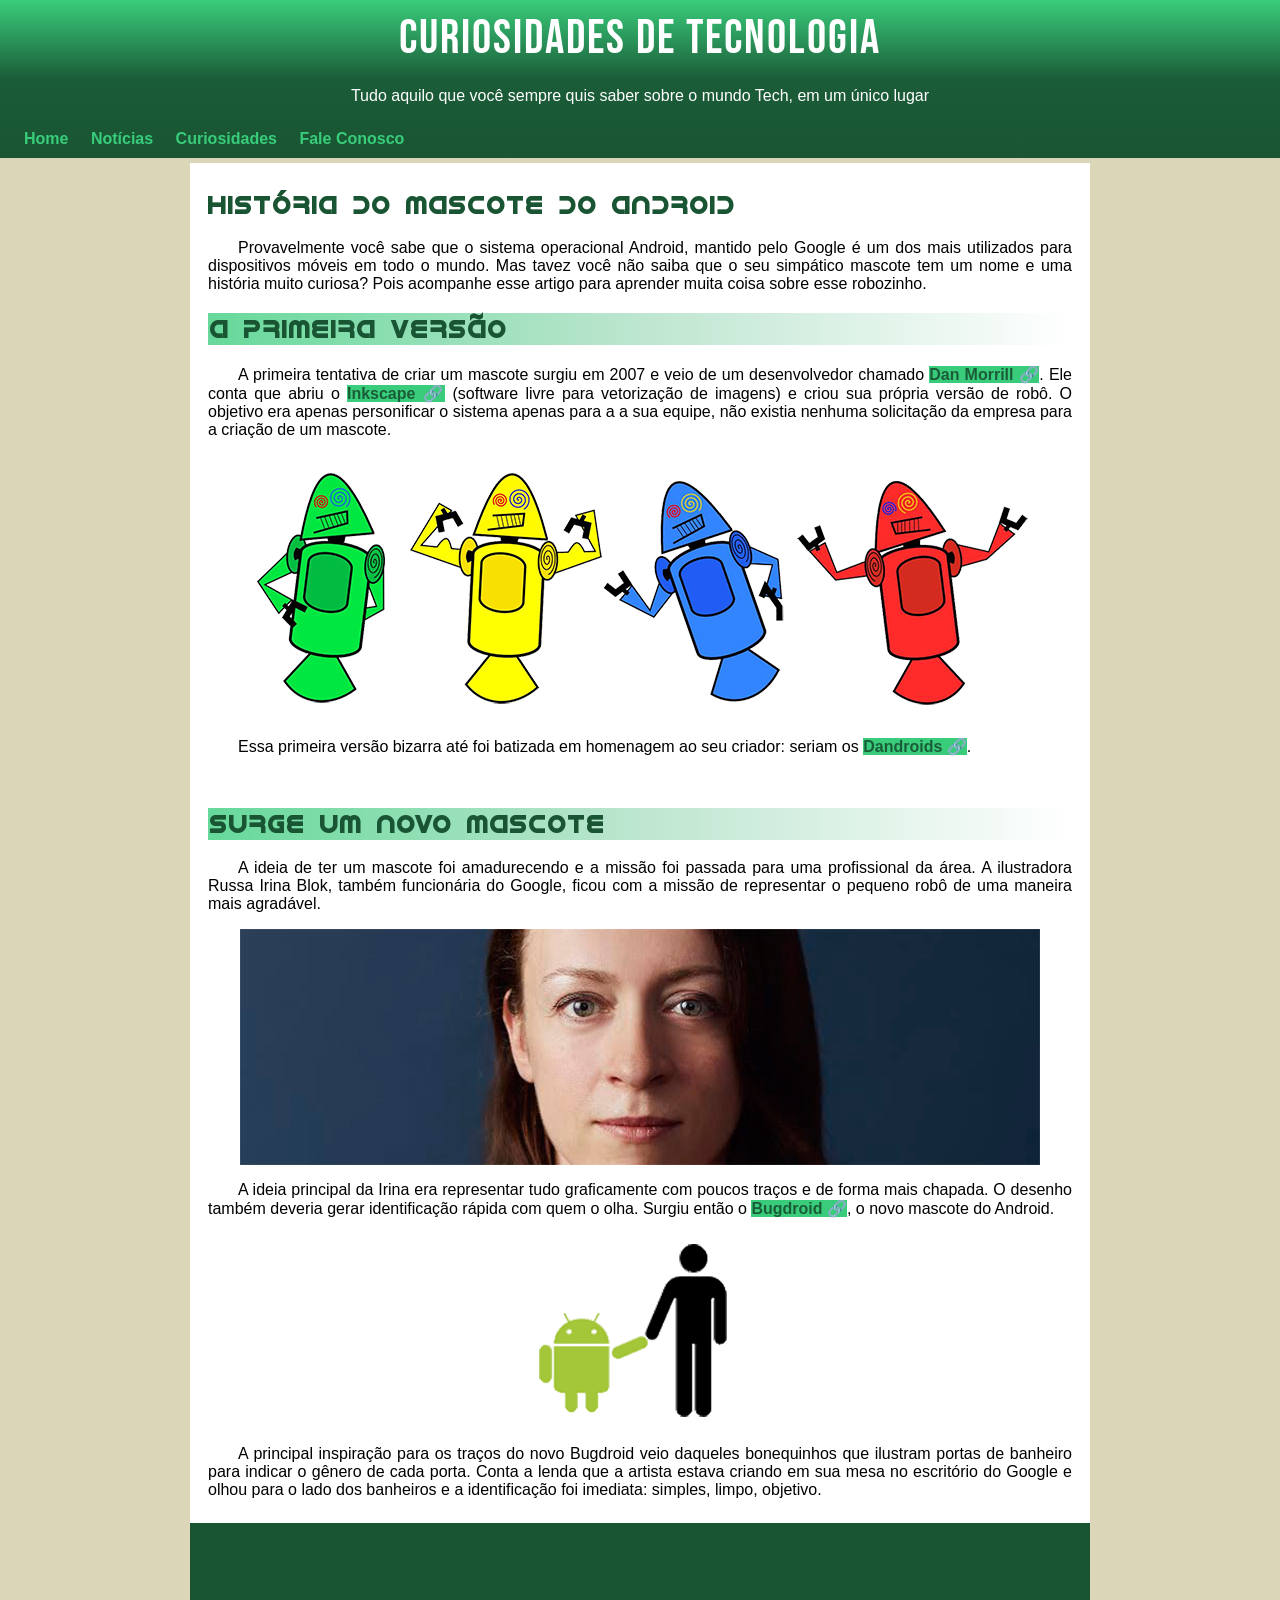
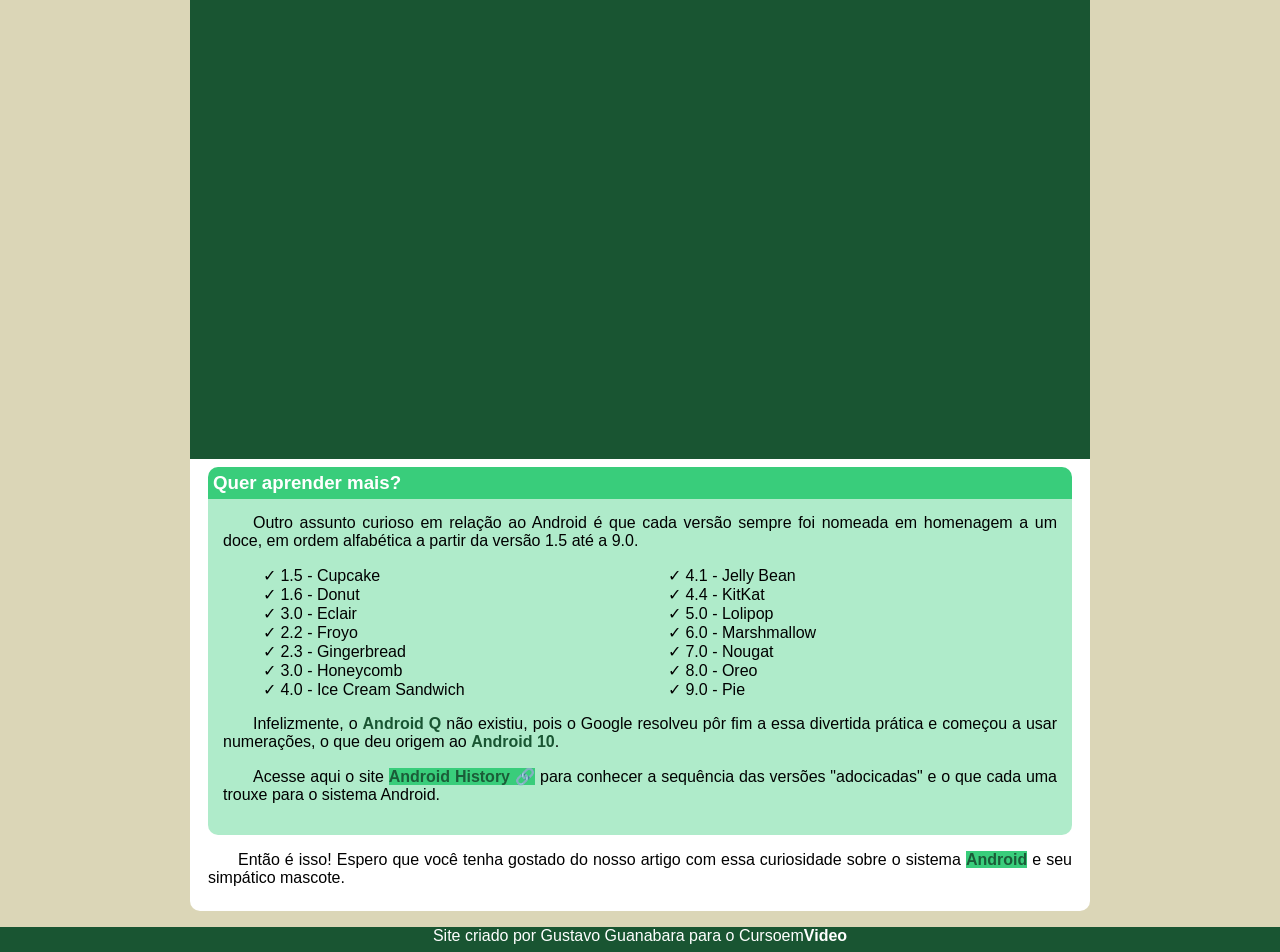
<file: exercicios/d010/index.html>
<!doctype html>
<html lang="pt-br">
  <head>
    <meta charset="UTF-8" />
    <meta name="viewport" content="width=device-width, initial-scale=1.0" />
    <link rel="stylesheet" href="style.css">
    <link rel="shortcut icon" href="imagens/favicon.ico" type="image/x-icon">
    <title>Document</title>
  </head>
  <body>
    <header>                            
      <h1>Curiosidades de Tecnologia</h1>
      <p>
        Tudo aquilo que você sempre quis saber sobre o mundo Tech, em um único
        lugar
      </p>
      <nav>
        <a href="#">Home</a>
        <a href="#">Notícias</a>
        <a href="#">Curiosidades</a>
        <a href="#">Fale Conosco</a>
      </nav>
    </header>
    <main>
      <section>
        <h1 class="droidtitleh1">História do Mascote do Android</h1>
        <p class="textp">
          Provavelmente você sabe que o sistema operacional Android, mantido
          pelo Google é um dos mais utilizados para dispositivos móveis em todo
          o mundo. Mas tavez você não saiba que o seu simpático mascote tem um
          nome e uma história muito curiosa? Pois acompanhe esse artigo para
          aprender muita coisa sobre esse robozinho.
        </p>
        <article>
          <h2 class="droidtitleh2">A primeira versão</h2>
          <p class="textp">
            A primeira tentativa de criar um mascote surgiu em 2007 e veio de um
            desenvolvedor chamado <a href="#" class="linkep">Dan Morrill &#x1F517</a>. Ele conta que
            abriu o <a href="#" class="linkep">Inkscape &#x1F517</a> (software livre para vetorização de
            imagens) e criou sua própria versão de robô. O objetivo era apenas
            personificar o sistema apenas para a a sua equipe, não existia
            nenhuma solicitação da empresa para a criação de um mascote.
          </p>
          <img src="imagens/dan-droids.png"/>
          <p class="textp">
            Essa primeira versão bizarra até foi batizada em homenagem ao seu
            criador: seriam os <a href="#" class="linkep">Dandroids &#x1F517</a>.
          </p>
        </article>
      </section>
      <section>
        <h2 class="droidtitleh2">Surge um novo mascote</h2>
        <p class="textp">
          A ideia de ter um mascote foi amadurecendo e a missão foi passada para
          uma profissional da área. A ilustradora Russa Irina Blok, também
          funcionária do Google, ficou com a missão de representar o pequeno
          robô de uma maneira mais agradável.
        </p>
        <img src="imagens/irina-blok.jpg" alt="irina-blok" />
        <p class="textp">
          A ideia principal da Irina era representar tudo graficamente com
          poucos traços e de forma mais chapada. O desenho também deveria gerar
          identificação rápida com quem o olha. Surgiu então o <a href="#" class="linkep">Bugdroid &#x1F517</a>, o novo
          mascote do Android.
        </p>
        <img src="imagens/bugdroid.png" />
        <p class="textp">A principal inspiração para os traços do novo Bugdroid veio daqueles bonequinhos que ilustram portas de banheiro para indicar o gênero de cada porta. Conta a lenda que a artista estava criando em sua mesa no escritório do Google e olhou para o lado dos banheiros e a identificação foi imediata: simples, limpo, objetivo.</p>
        </section>
        <section id="videofundo">
        <article class="videoback">
            <iframe src="https://www.youtube.com/embed/dXCCleAddEA?si=hdMT-s99WZ159Haa" allow="autoplay" class="video"></iframe>
        </article>
      </section>
      <section>
        <article>
        <h3>Quer aprender mais?</h3>
        </article>
        <article class="boxLista">
            <p class="textp">Outro assunto curioso em relação ao Android é que cada versão sempre foi nomeada em homenagem a um doce, em ordem alfabética a partir da versão 1.5 até a 9.0.</p>
            <aside>
                <ul>
                    <li>&#x2713 1.5 - Cupcake</li>
                    <li>&#x2713 1.6 - Donut</li>
                    <li>&#x2713 3.0 - Eclair</li>
                    <li>&#x2713 2.2 - Froyo</li>
                    <li>&#x2713 2.3 - Gingerbread</li>
                    <li>&#x2713 3.0 - Honeycomb</li>
                    <li>&#x2713 4.0 - Ice Cream Sandwich</li>
                    <li>&#x2713 4.1 - Jelly Bean</li>
                    <li>&#x2713 4.4 - KitKat</li>
                    <li>&#x2713 5.0 - Lolipop</li>
                    <li>&#x2713 6.0 - Marshmallow</li>
                    <li>&#x2713 7.0 - Nougat</li>
                    <li>&#x2713 8.0 - Oreo</li>
                    <li>&#x2713 9.0 - Pie</li>
                </ul>
            </aside>
            <p class="textp">Infelizmente, o <strong class="strongv">Android Q</strong> não existiu, pois o Google resolveu pôr fim a essa divertida prática e começou a usar numerações, o que deu origem ao <strong class="strongv">Android 10</strong>.</p>
            <p class="textp">Acesse aqui o site <a href="#" class="linkep">Android History &#x1F517</a> para conhecer a sequência das versões "adocicadas" e o que cada uma trouxe para o sistema Android.</p>
        </article>
        <p class="textp">Então é isso! Espero que você tenha gostado do nosso artigo com essa curiosidade sobre o sistema <a href="" class="linkep">Android</a> e seu simpático mascote.</p>
      </section>
    </main>
    <footer>
        <p>Site criado por Gustavo Guanabara para o Cursoem<strong>Video</strong></p>
    </footer>
  </body>
</html>
</file>
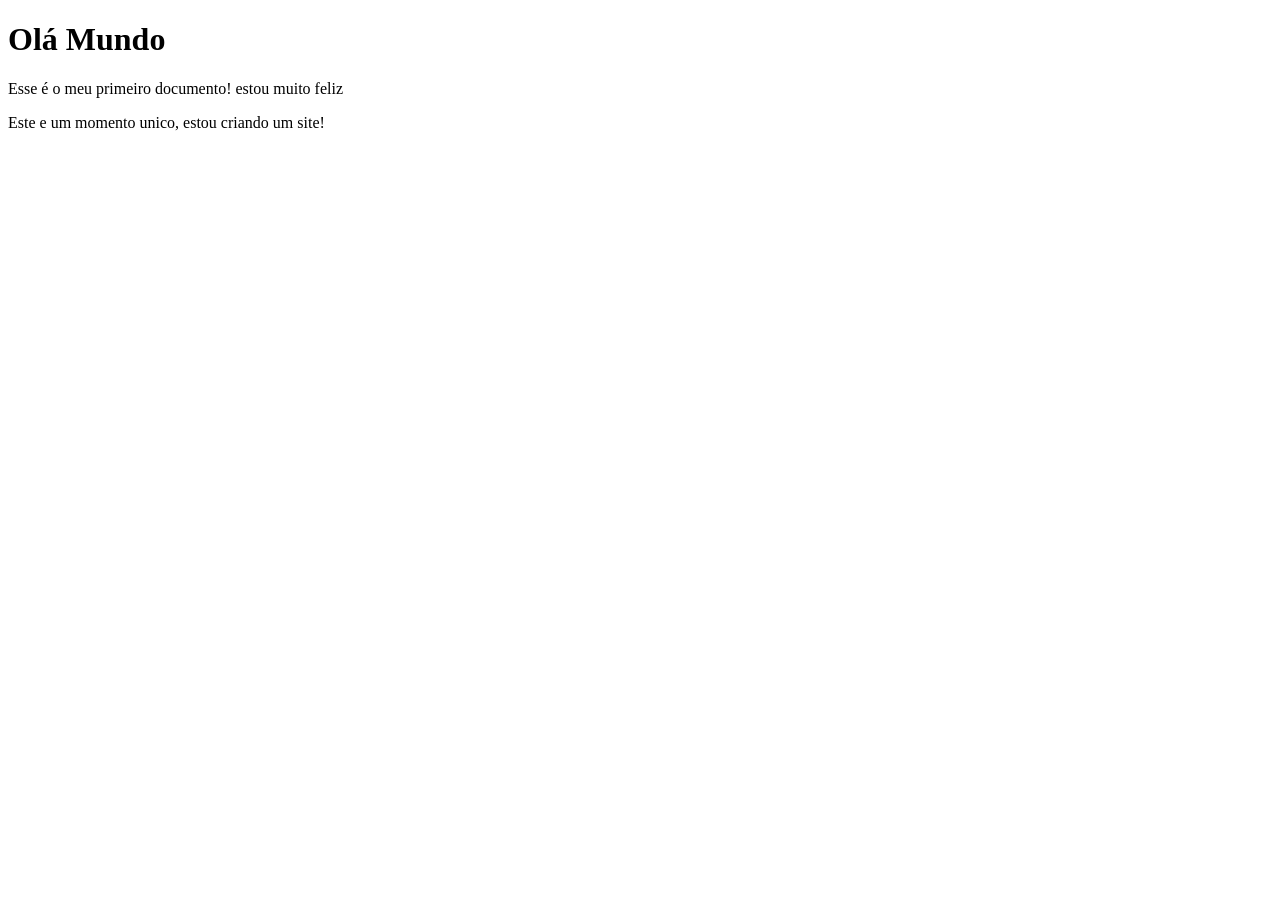
<file: exercicios/ex001/index.html>
<!DOCTYPE html>
<html lang="pt-br">
<head>
    <meta charset="UTF-8">
    <meta name="viewport" content="width=device-width, initial-scale=1.0">
    <title>Meu primeiro exercicio</title>
</head>
<body>
    <h1>Olá Mundo</h1>
    <p>Esse é o meu primeiro documento! estou muito feliz</p>
    <p>Este e um momento unico, estou criando um site!</p>
</body>
</html>
</file>
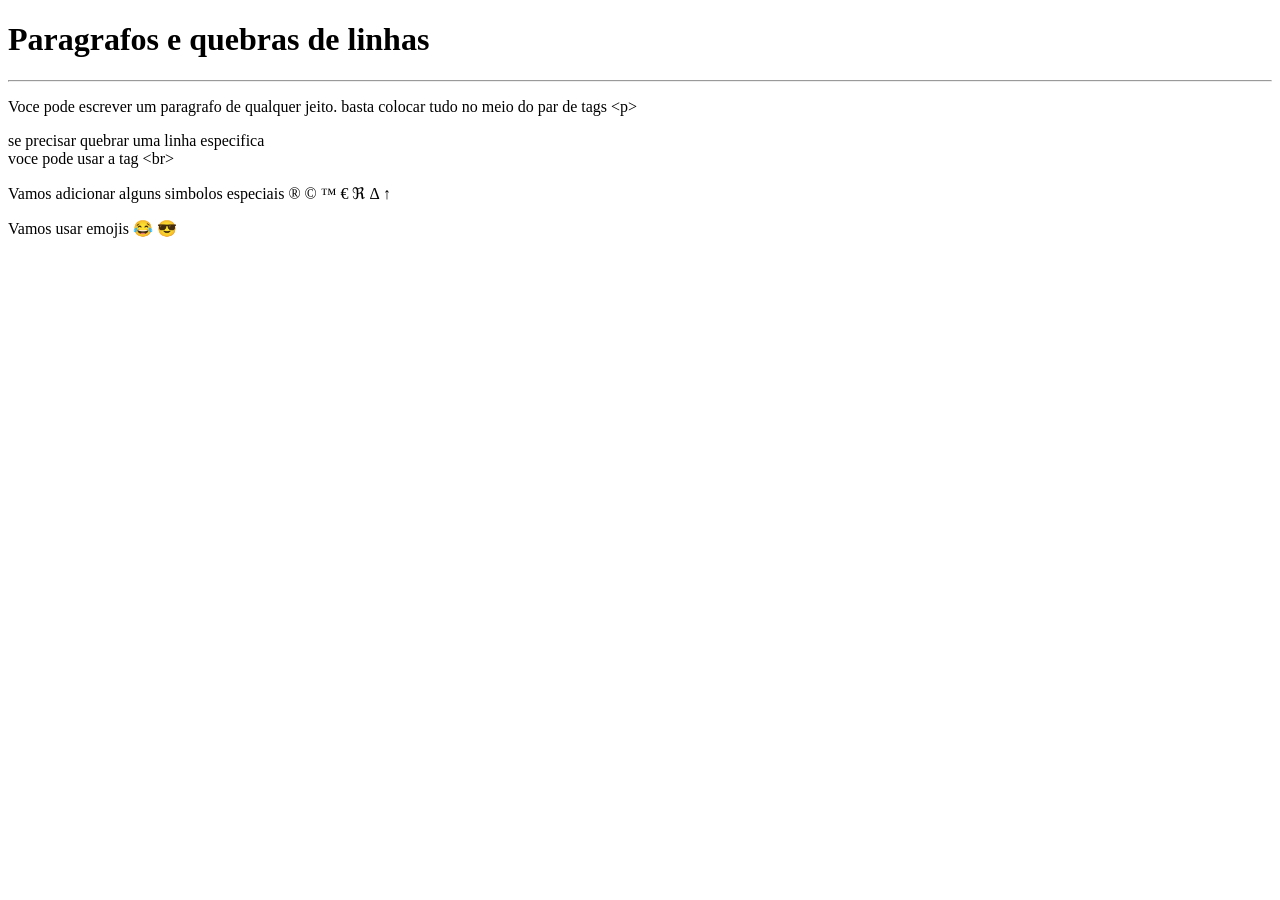
<file: exercicios/ex002/index.html>
<!DOCTYPE html>
<html lang="pt-br">
<head>
    <meta charset="UTF-8">
    <meta name="viewport" content="width=device-width, initial-scale=1.0">
    <title>Paragrafos</title>
</head>
<body>
    <h1>Paragrafos e quebras de linhas</h1>
    <hr>
    <p>Voce pode escrever um paragrafo de qualquer jeito. basta colocar tudo no meio do par de tags &lt;p&gt;</p> <!-- LESS THAN / GREATER THAN-->
    <p>se precisar quebrar uma linha especifica <br> voce pode usar a tag &lt;br&gt;</p>
    <p>Vamos adicionar alguns simbolos especiais &reg; &copy; &trade; &euro; &real; &Delta; &uarr;</p>
    <p>Vamos usar emojis
        &#x1F602;
        &#x1F60E;
    </p>
</body>
</html>
</file>
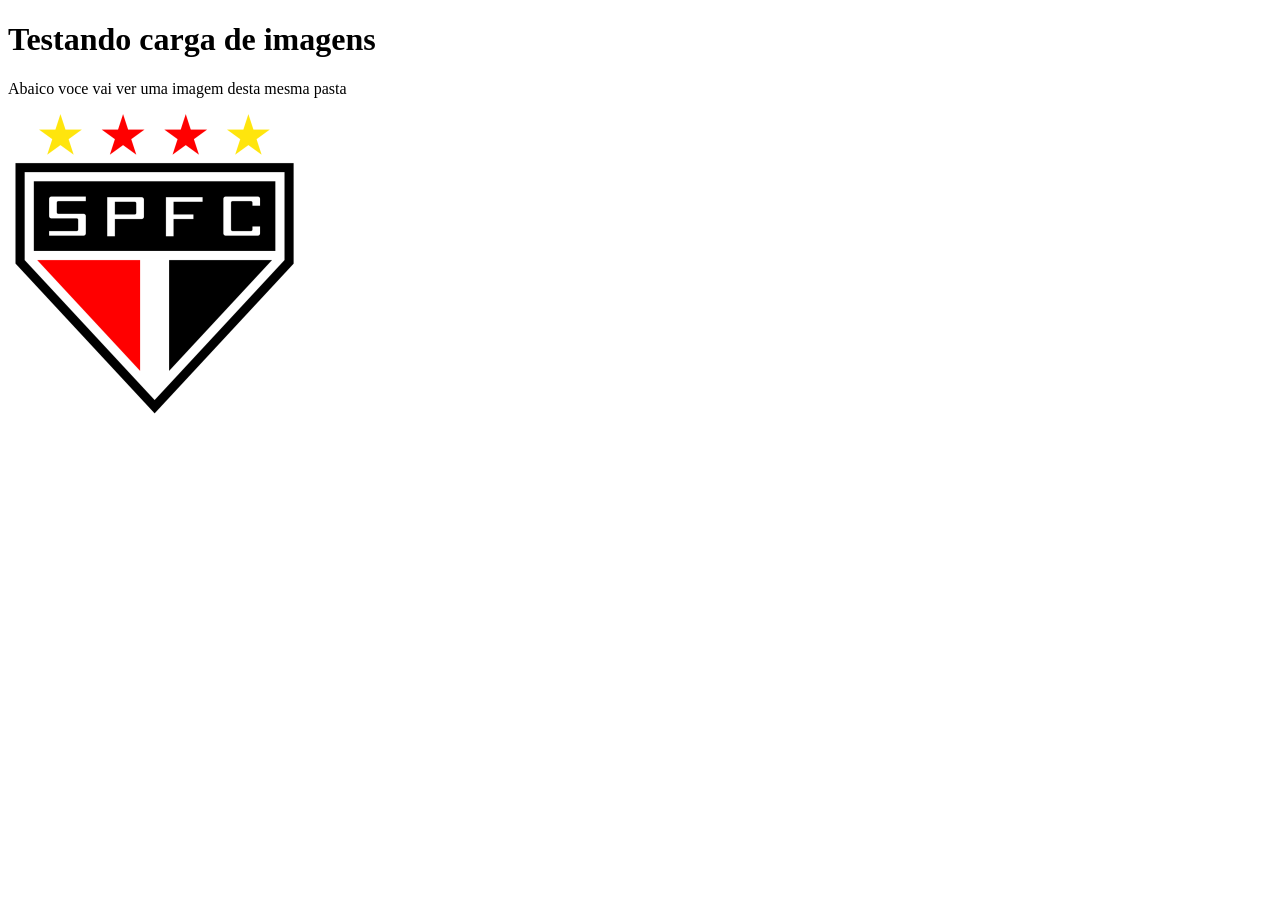
<file: exercicios/ex003/index.html>
<!DOCTYPE html>
<html lang="pt-br">
<head>
    <meta charset="UTF-8">
    <meta name="viewport" content="width=device-width, initial-scale=1.0">
    <link rel="shortcut icon" href="img/favicon.ico" type="image/x-icon">
    <title>Teste com imagens</title>
</head>
<body>
    <h1>Testando carga de imagens</h1>
    <p>Abaico voce vai ver uma imagem desta mesma pasta</p>
    <img src="img/sp.png" alt="Logo Sao Paulo">
</body>
</html>
</file>
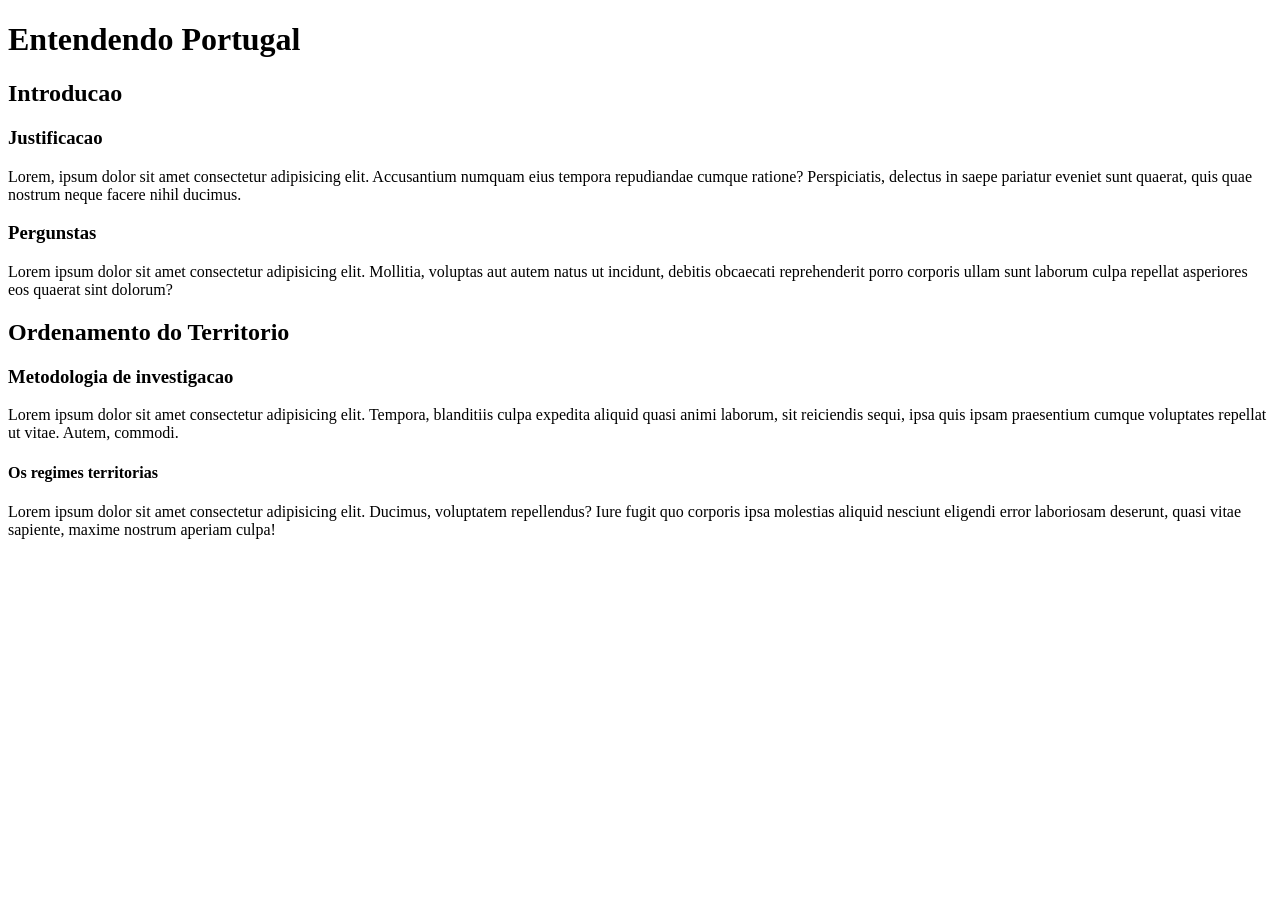
<file: exercicios/ex004/index.html>
<!DOCTYPE html>
<html lang="pt-br">
<head>
    <meta charset="UTF-8">
    <meta name="viewport" content="width=device-width, initial-scale=1.0">
    <title>Hierarquia de titulos</title>
</head>
<body>
    <h1>Entendendo Portugal</h1>
    <h2>Introducao</h2>
    <h3>Justificacao</h3>
    <p>Lorem, ipsum dolor sit amet consectetur adipisicing elit. Accusantium numquam eius tempora repudiandae cumque ratione? Perspiciatis, delectus in saepe pariatur eveniet sunt quaerat, quis quae nostrum neque facere nihil ducimus.</p>
    <h3>Pergunstas</h3>
    <p>Lorem ipsum dolor sit amet consectetur adipisicing elit. Mollitia, voluptas aut autem natus ut incidunt, debitis obcaecati reprehenderit porro corporis ullam sunt laborum culpa repellat asperiores eos quaerat sint dolorum?</p>
    <h2>Ordenamento do Territorio</h2>
    <h3>Metodologia de investigacao</h3>
    <p>Lorem ipsum dolor sit amet consectetur adipisicing elit. Tempora, blanditiis culpa expedita aliquid quasi animi laborum, sit reiciendis sequi, ipsa quis ipsam praesentium cumque voluptates repellat ut vitae. Autem, commodi.</p>
    <h4>Os regimes territorias</h4>
    <p>Lorem ipsum dolor sit amet consectetur adipisicing elit. Ducimus, voluptatem repellendus? Iure fugit quo corporis ipsa molestias aliquid nesciunt eligendi error laboriosam deserunt, quasi vitae sapiente, maxime nostrum aperiam culpa!</p>
</body>
</html>
</file>
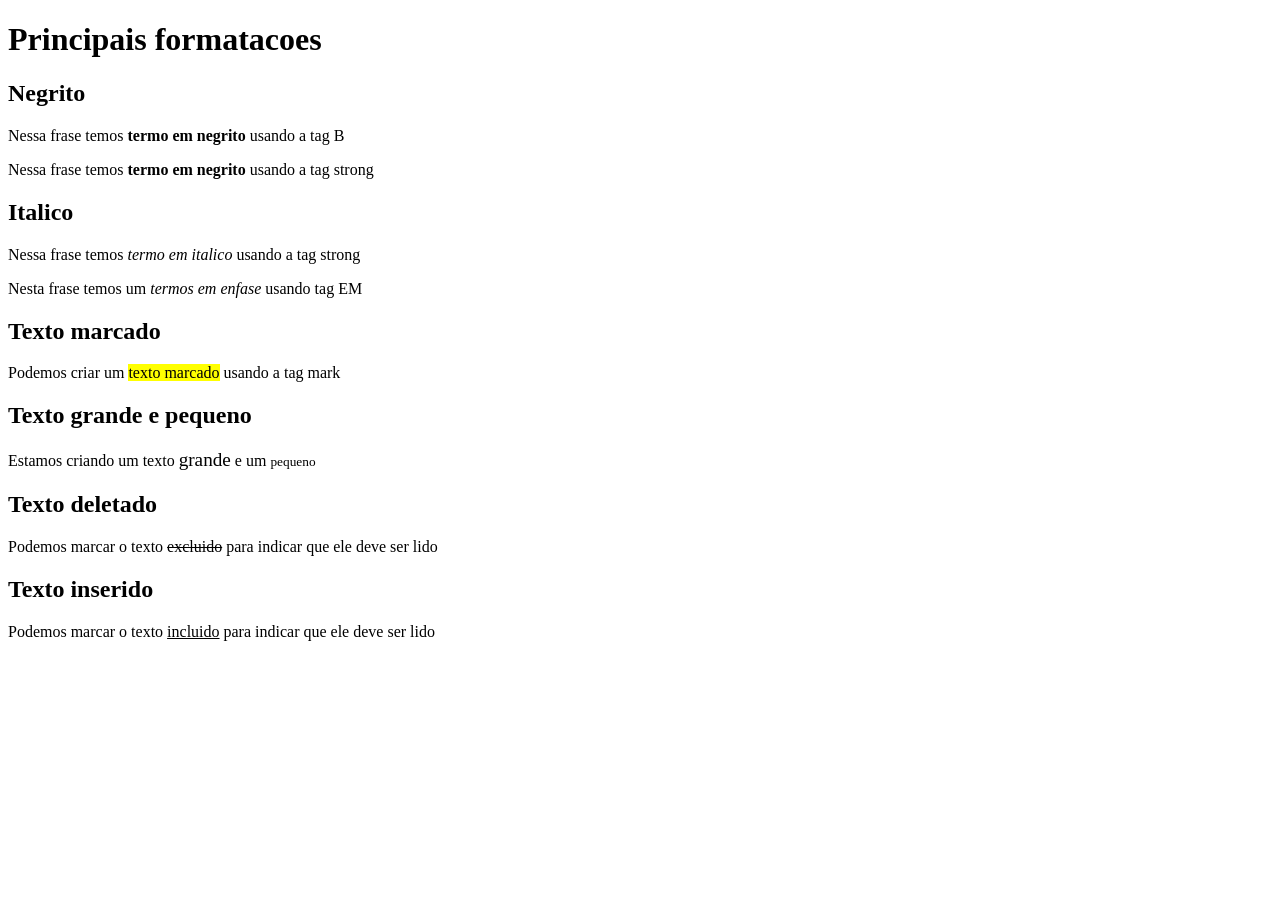
<file: exercicios/ex005/index.html>
<!DOCTYPE html>
<html lang="pt-br">
<head>
    <meta charset="UTF-8">
    <meta name="viewport" content="width=device-width, initial-scale=1.0">
    <title>Negrito e italico</title>
</head>
<body>
    <h1>Principais formatacoes</h1>
    <h2>Negrito</h2>
    <p>Nessa frase temos <b>termo em negrito</b> usando a tag B</p>
    <p>Nessa frase temos <strong>termo em negrito</strong> usando a tag strong</p>
    <h2>Italico</h2>
    <p>Nessa frase temos <i>termo em italico</i> usando a tag strong</p>
    <p>Nesta frase temos um <em>termos em enfase</em> usando tag EM</p>
    <h2>Texto marcado</h2>
    <p>Podemos criar um <mark>texto marcado</mark> usando a tag mark</p>
    <h2>Texto grande e pequeno</h2>
    <p>Estamos criando um texto <big>grande</big> e um <small>pequeno</small></p>
    <h2>Texto deletado</h2>
    <p>Podemos marcar o texto <del>excluido</del> para indicar que ele deve ser lido</p>
    <h2>Texto inserido</h2>
    <p>Podemos marcar o texto <ins>incluido</ins> para indicar que ele deve ser lido</p>
    <p></p>
</body>
</html>
</file>
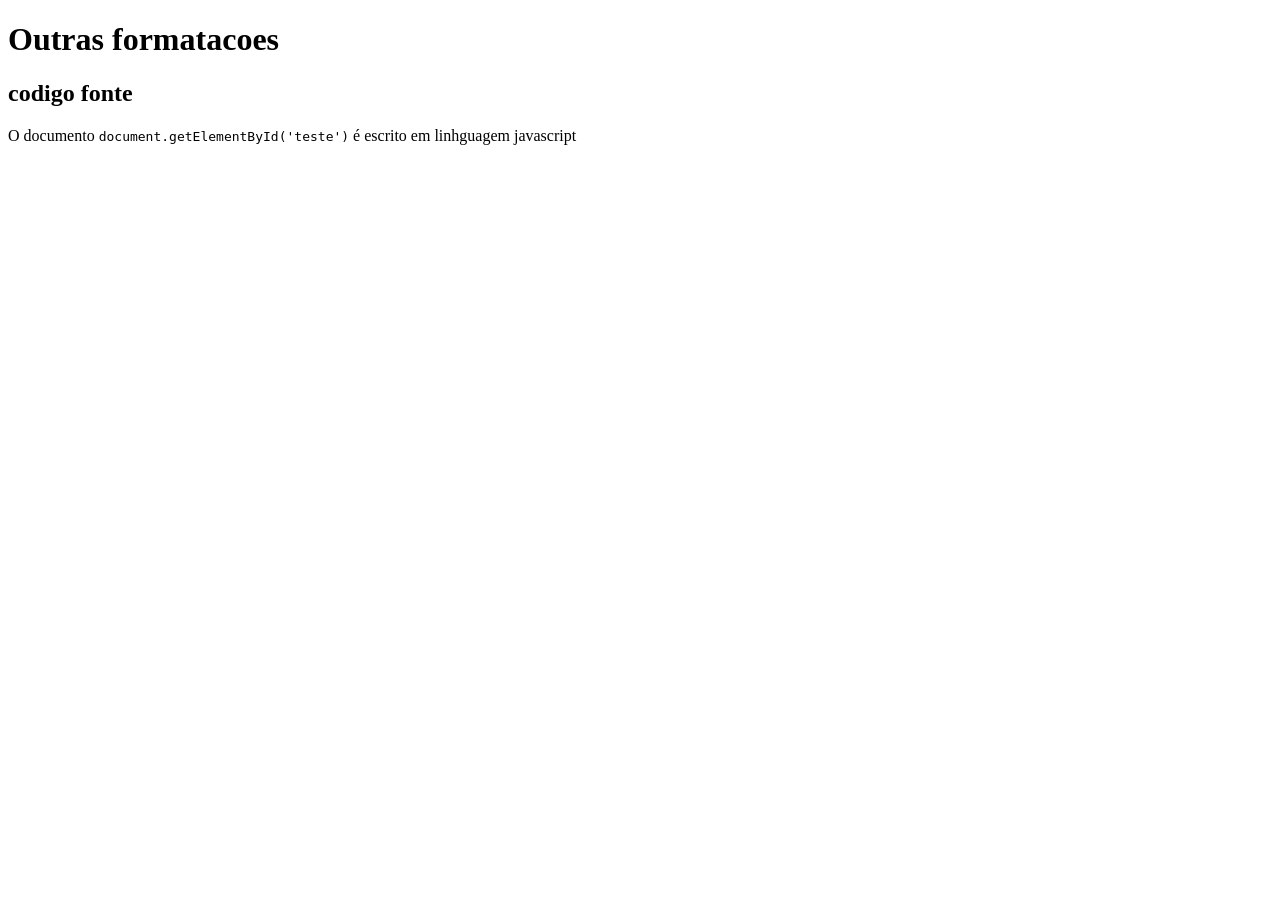
<file: exercicios/ex006/index.html>
<!DOCTYPE html>
<html lang="pt-br">
<head>
    <meta charset="UTF-8">
    <meta name="viewport" content="width=device-width, initial-scale=1.0">
    <title>Outras formatacoes</title>
</head>
<body>
    <h1>Outras formatacoes</h1>
    <h2>codigo fonte</h2>
    <p>O documento <code>document.getElementById('teste')</code> é escrito em linhguagem javascript</p>
</body>
</html>
</file>
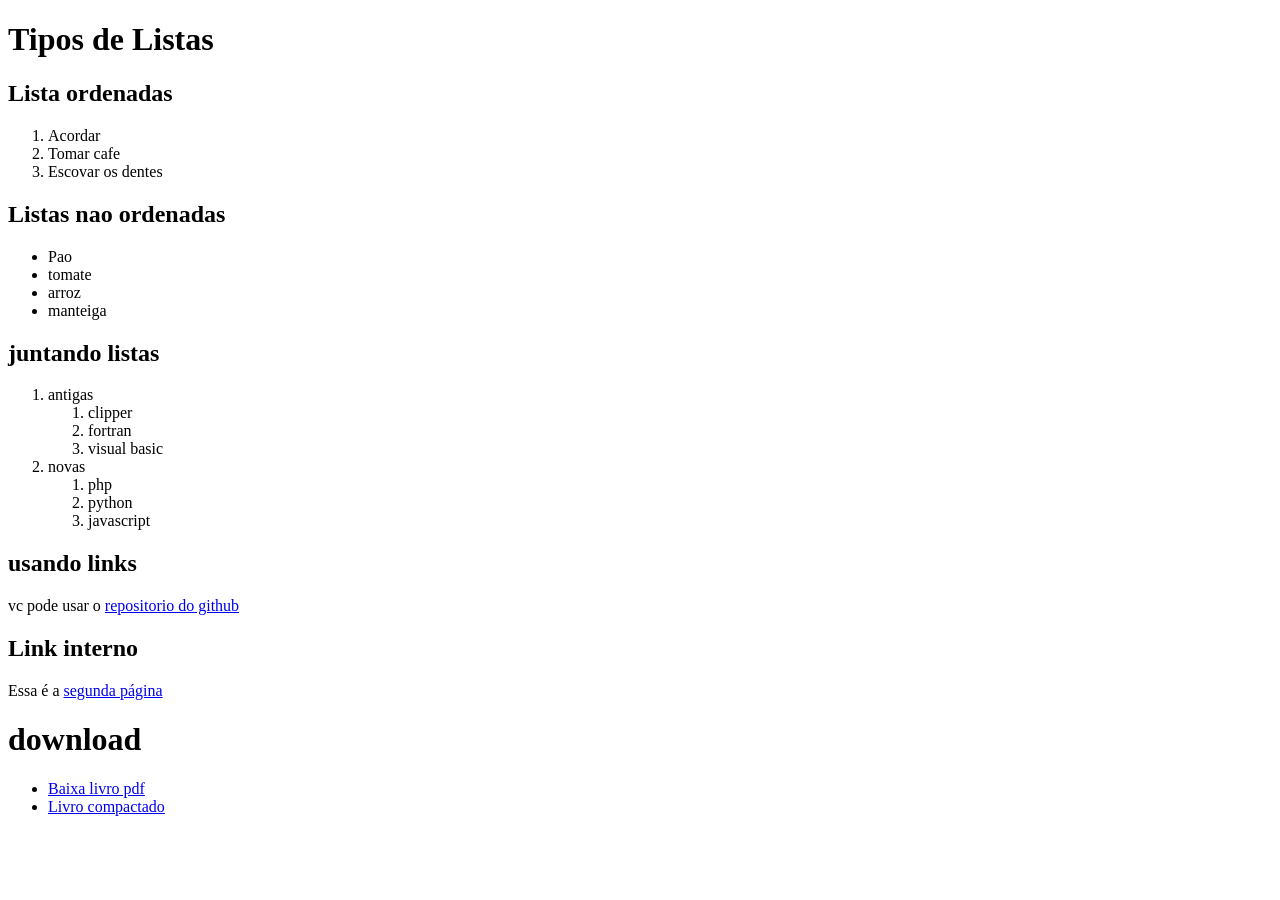
<file: exercicios/ex007/index.html>
<!DOCTYPE html>
<html lang="pt-br">
<head>
    <meta charset="UTF-8">
    <meta name="viewport" content="width=device-width, initial-scale=1.0">
    <title>Listas</title>
</head>
<body>
    <h1>Tipos de Listas</h1>
    <h2>Lista ordenadas</h2>
    <ol>
        <li>Acordar</li>
        <li>Tomar cafe</li>
        <li>Escovar os dentes</li>
    </ol>
    <h2>Listas nao ordenadas</h2>
    <ul>
        <li>Pao</li>
        <li>tomate</li>
        <li>arroz</li>
        <li>manteiga</li>
    </ul>
    <h2>juntando listas</h2>
    <ol>
        <li>antigas</li>
        <ol>
            <li>clipper</li>
            <li>fortran</li>
            <li>visual basic</li>
        </ol>
        <li>novas</li>
        <ol>
            <li>php</li>
            <li>python</li>
            <li>javascript</li>
        </ol>
    </ol>
    <h2>usando links</h2>
    <p>vc pode usar o <a href="https://www.youtube.com/" target="_blank" rel="external">repositorio do github</a></p>
    <h2>Link interno</h2>
    <p>Essa é a <a href="pag002.html" rel="next">segunda página</a></p>
    <h1>download</h1>
    <ul>
        <li><a href="arq/Aula 13.pptx (1).pdf" download="Aula 13.pptx" type="application/pdf">Baixa livro pdf</a></li>
        <li><a href="arq/Aula 13.pptx (1).zip" download="Aula 13.pptx (1).zip" type="application/zip">Livro compactado</a></li>
    </ul>
</body>
</html>
</file>
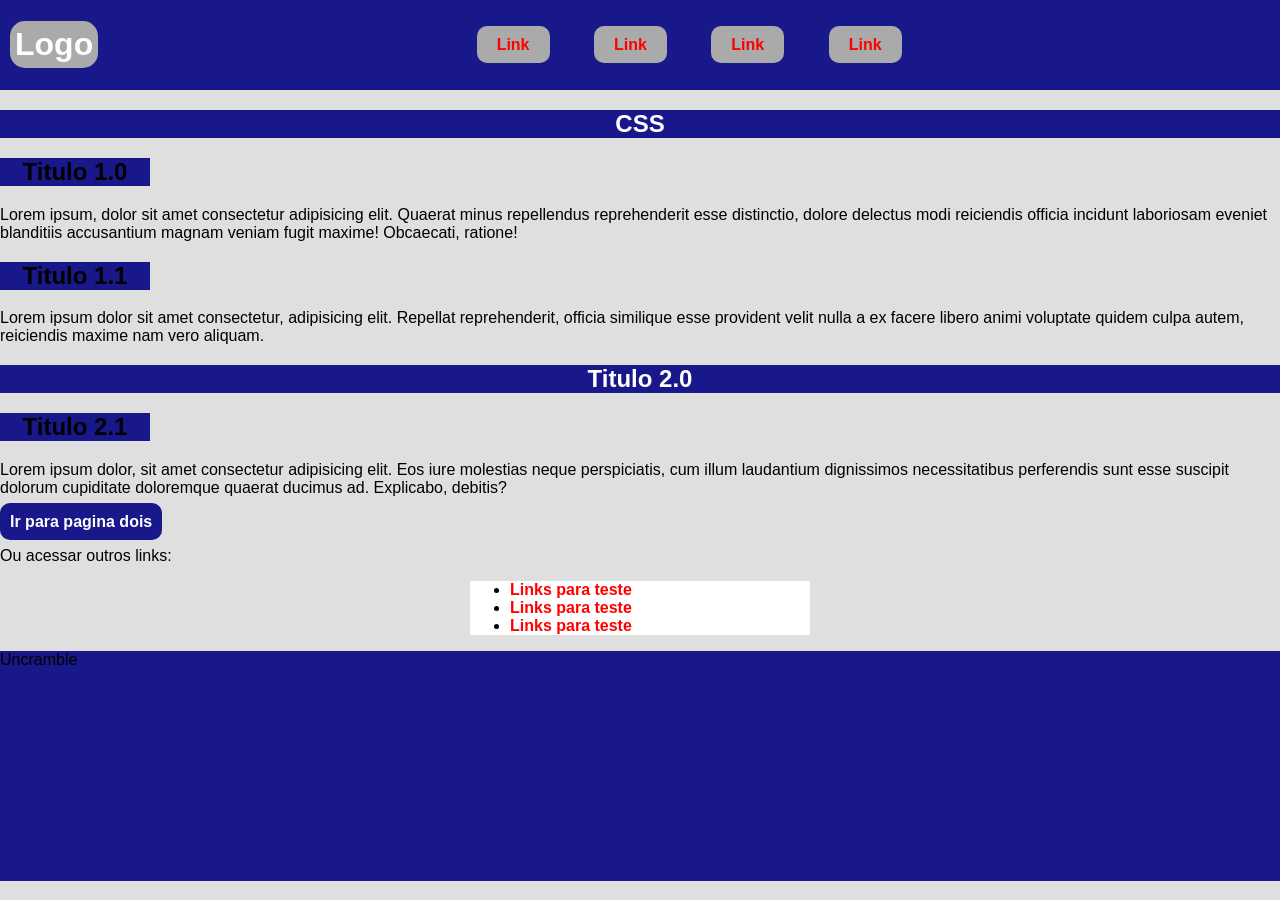
<file: exercicios/ex009/index.html>
<!doctype html>
<html lang="pt-br">
  <head>
    <meta charset="UTF-8" />
    <meta name="viewport" content="width=device-width, initial-scale=1.0" />
    <title>Document</title>
    <link rel="stylesheet" href="style.css" />
  </head>
  <body>
    <header>
      <h1>Logo</h1>
      <nav>
        <a href="#">Link</a>
        <a href="#">Link</a>
        <a href="#">Link</a>
        <a href="#">Link</a>
      </nav>
    </header>
    <main>
      <section>
        <h1 id="principal">CSS</h1>
        <h2 class="nomes">Titulo 1.0</h2>
        <p>
          Lorem ipsum, dolor sit amet consectetur adipisicing elit. Quaerat
          minus repellendus reprehenderit esse distinctio, dolore delectus modi
          reiciendis officia incidunt laboriosam eveniet blanditiis accusantium
          magnam veniam fugit maxime! Obcaecati, ratione!
        </p>
        <h2 class="nomes">Titulo 1.1</h2>
        <p>
          Lorem ipsum dolor sit amet consectetur, adipisicing elit. Repellat
          reprehenderit, officia similique esse provident velit nulla a ex
          facere libero animi voluptate quidem culpa autem, reiciendis maxime
          nam vero aliquam.
        </p>
      </section>
      <section>
        <h1 id="secundario">Titulo 2.0</h1>
        <h2 class="nomes">Titulo 2.1</h2>
        <p>
          Lorem ipsum dolor, sit amet consectetur adipisicing elit. Eos iure
          molestias neque perspiciatis, cum illum laudantium dignissimos
          necessitatibus perferendis sunt esse suscipit dolorum cupiditate
          doloremque quaerat ducimus ad. Explicabo, debitis?
        </p>
        <p><a href="pag002.html" class="a">Ir para pagina dois</a></p>
      </section>
      <article>
        <p>Ou acessar outros links:</p>
        <ul>
          <li><a href="#">Links para teste</a></li>
          <li><a href="#">Links para teste</a></li>
          <li><a href="#">Links para teste</a></li>
        </ul>
      </article>
      <footer>
        <p>Uncramble</p>
      </footer>
    </main>
  </body>
</html>
</file>
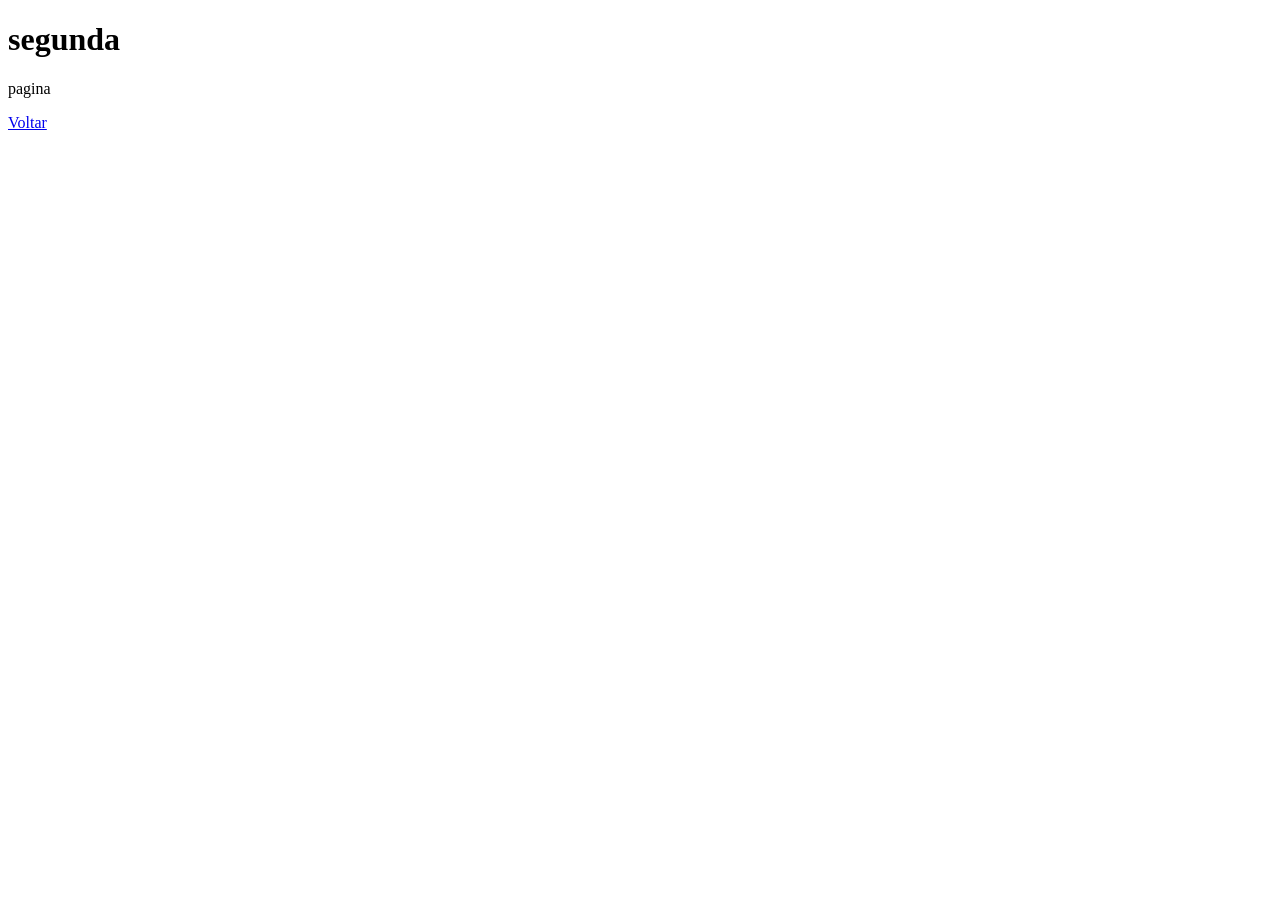
<file: exercicios/ex007/pag002.html>
<!DOCTYPE html>
<html lang="ept-br">
<head>
    <meta charset="UTF-8">
    <meta name="viewport" content="width=device-width, initial-scale=1.0">
    <title>Document</title>
</head>
<body>
    <h1>segunda</h1>
    <p>pagina</p>
    <p><a href="index.html" rel="prev">Voltar</a></p>
</body>
</html>
</file>
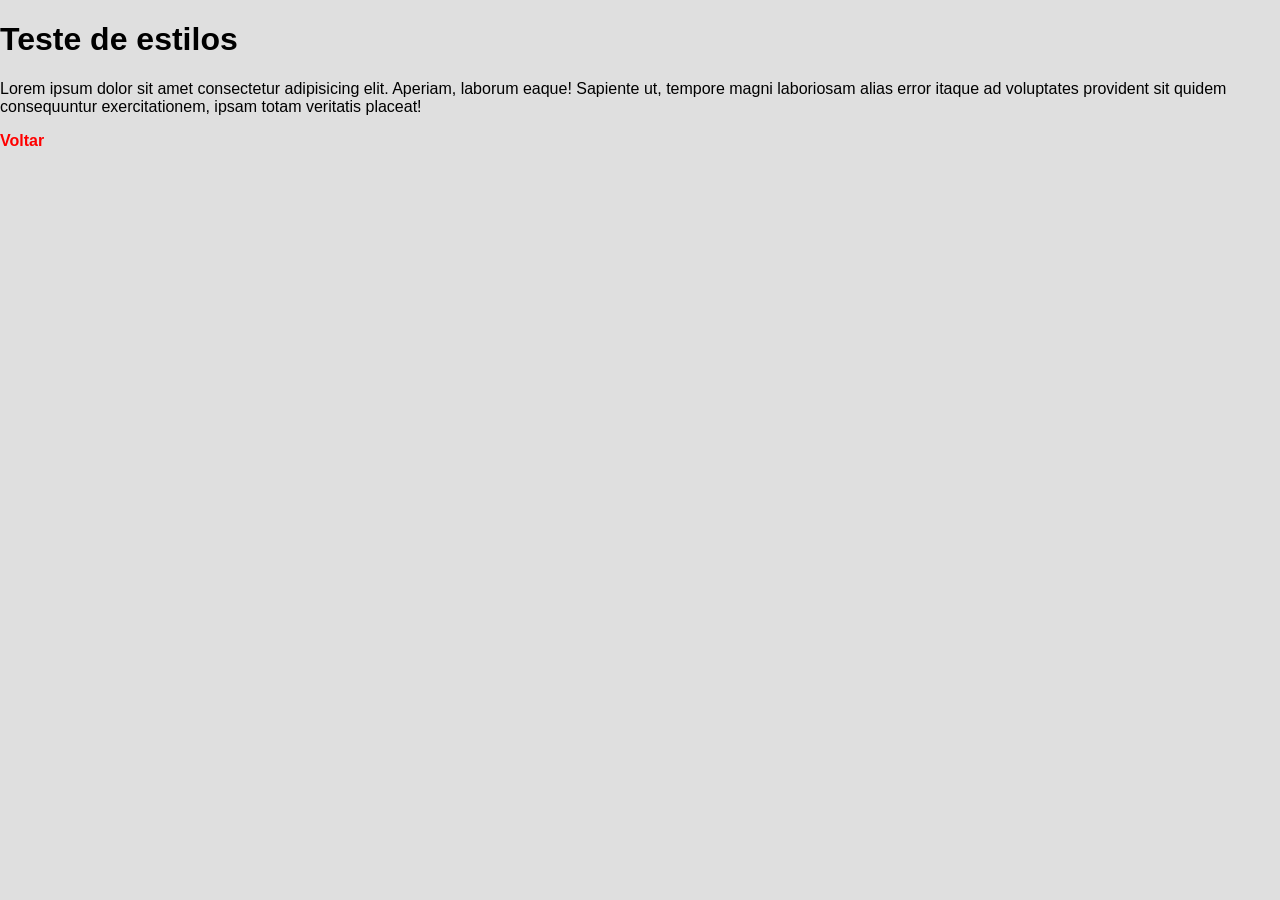
<file: exercicios/ex009/pag002.html>
<!DOCTYPE html>
<html lang="ept-br">
<head>
    <meta charset="UTF-8">
    <meta name="viewport" content="width=device-width, initial-scale=1.0">
    <title>Document</title>
    <link rel="stylesheet" href="style.css">
</head>
<body>
    <h1>Teste de estilos</h1>
    <p>Lorem ipsum dolor sit amet consectetur adipisicing elit. Aperiam, laborum eaque! Sapiente ut, tempore magni laboriosam alias error itaque ad voluptates provident sit quidem consequuntur exercitationem, ipsam totam veritatis placeat!</p>
    <p><a href="index.html" rel="prev">Voltar</a></p>
</body>
</html>
</file>
<file: exercicios/d010/style.css>
@charset "UTF-8";

@import url('https://fonts.googleapis.com/css2?family=Bebas+Neue&display=swap');

@font-face {
    font-family: 'android';
    src: url(fontes/idroid.otf) format('opentype');
}

body{
    background-color: #dbd6b7;
    margin: 0;
    font-family:'Segoe UI', Tahoma, Geneva, Verdana, sans-serif;
}

header{
    background-image: linear-gradient(#39cd7b, #1b5c38 , #195532);
    color: #fff;
}

header > h1{
    font-family: 'Bebas Neue', sans-serif;
    font-size: 3em;
    font-weight: 100;
    width: 70%;
    text-align: center;
    margin: auto;
    padding: 10px;
    text-transform: uppercase;
    letter-spacing: 2px;
}

header > p{
    padding: 10px;
    width: 70%;
    text-align: center;
    margin: auto;
    text-align: center;
}

nav{
    margin: 5px;
    padding: 10px;
}

nav > a{
    font-weight: bold;
    margin: 1px;
    padding: 8px;
    border-radius: 10px;
    text-decoration: none;
    color: #39cd7b;
    transition: 0.5s;
    
}

nav > a:hover{
    background-color: #39cd7b;
    color: #1b5c38;
}

main{
    background-color: #fff;
    margin: auto;
    max-width: 900px;
    border-radius: 0px 0px 10px 10px;
}

section{
    margin: 0px 10px 0px 10px;
    padding: 8px;
}


img{
    display: block;
    margin: auto;
    max-width: 100%;
}

article h3{
    color: #fff;
    background-color: #39cd7b;
    border-radius: 10px 10px 0px 0px;
    padding: 5px;
    margin: 0;
}

aside{
    display: inline;
}

ul{
    list-style: none;
    columns: 2;
}

footer{
    text-align: center;
    color: #fff;
    background-color: #195532;
    height: 25px;
}

.droidtitleh1{
    font-family: 'android', sans-serif;
    color: #195532;
    letter-spacing: 2px;
}

.droidtitleh2{
    font-family: 'android', sans-serif;
    color: #195532;
    letter-spacing: 2px;
    padding: 2px;
    background-image: linear-gradient(to right,#39cd7cc5, #a2dbbcb4, #ffffffd0);
}

.textp{
    font-size: 1em;
    text-align: justify;
    text-indent: 30px;
}

.linkep{
    background-color: #39cd7b;
    color: #1b5c38;
    font-weight: bold;
    text-decoration: none;
}

.linkep:hover{
    text-decoration: underline;
}

.strongv{
    color: #195532;
}

.videoback{
    background-color: #195532;
    width: 100%;
    height: 500px;
    margin: 10px 1px 10px 1px;
}

.video{
    border: #195532;
    width: 95%;
    height: 500px;
    margin: auto;
    display: block;
}

.boxLista{
    padding: 15px;
    background-color: #39cd7c67;
    border-radius: 0px 0px 10px 10px;
}

.boxLista > p:first-child {
    margin-top: 0;
}


#videofundo{
    background-color: #195532;
    margin: 0;
}
</file>
<file: exercicios/ex009/style.css>
@charset "UTF-8";

body{
    background-color: #dfdfdf;
    font-family: 'Segoe UI', Tahoma, Geneva, Verdana, sans-serif;
    margin: 0;
}

header{
    background-color: #000081e3;
    display: flex;
}

nav{
    margin: auto;
}

nav > a{
    background-color: #aaaaaa;
    margin: 20px;
    padding: 10px 20px;
    border-radius: 10px;
}

header > h1{
    color: #ffffff;
    background-color: #aaaaaa;
    margin-left: 10px;
    padding: 5px;
    border-radius: 15px;
}

h1#principal{
    text-align: center;
    background-color: #000081e3;
    color: #ffffff;
}

h1#secundario{
    background-color: #000081e3;
    color: #ffffff;
    text-align: center;
}

.nomes{
    color: black;
    background-color: #000081e3;
    width: 150px;
    text-align: center;
}


.a{
    background-color: #000081e3;
    text-decoration: none;
    color: #ffffff;
    padding: 10px;
    border-radius: 10px;
}

a{
    color: red;
    text-decoration: none;
    font-weight: bold;
}

a:visited{
    color:black;
}

a:hover{
    text-decoration: underline;
}

ul{
    background-color: white;
    margin: auto;
    width: 300px;
}    


footer{
    background-color: #000081e3;
    height: 230px;
}
</file>
